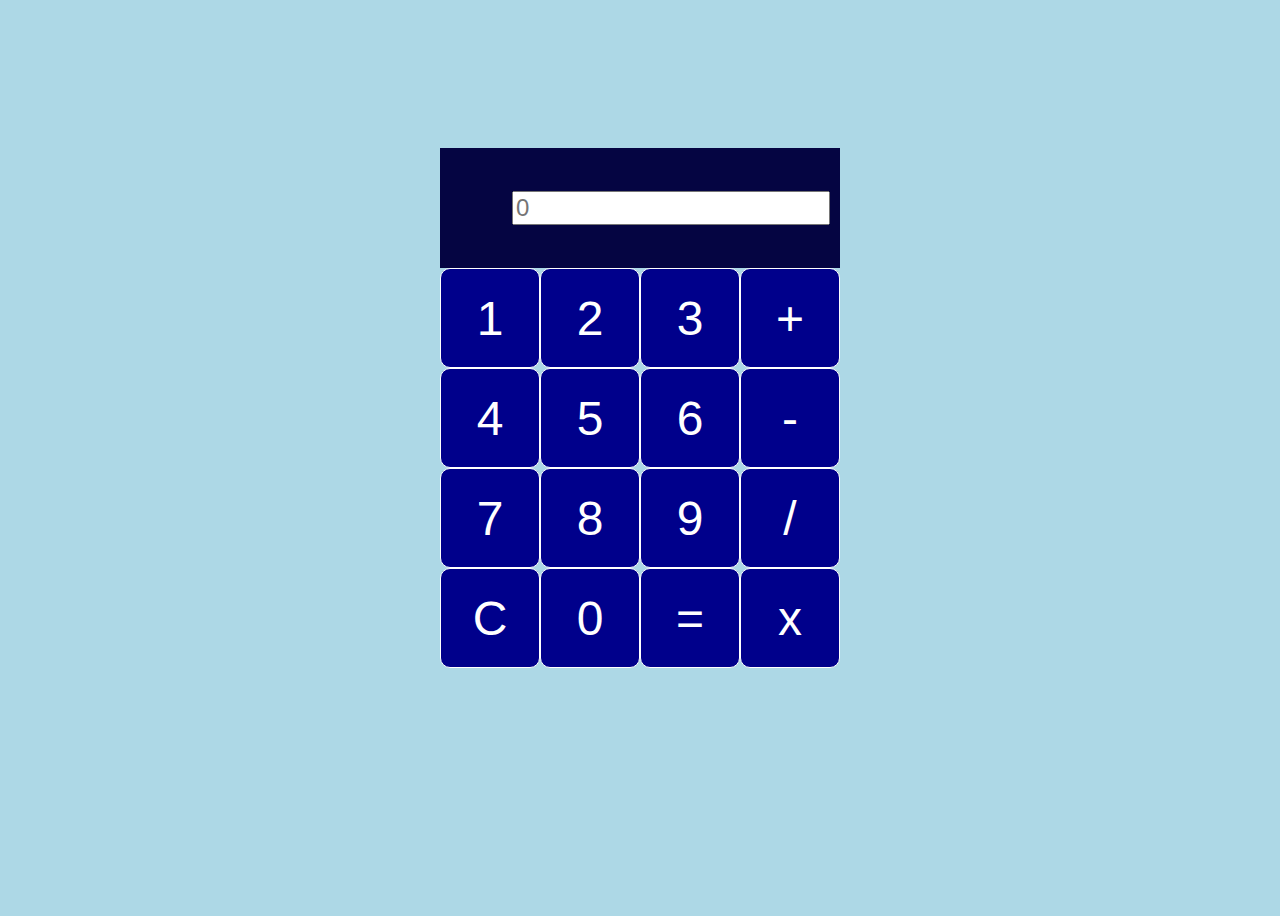
<file: calculadora/calculadora.html>
<!DOCTYPE html>
<html lang="en">
<head>
    <meta charset="UTF-8">
    <meta http-equiv="X-UA-Compatible" content="IE=edge">
    <meta name="viewport" content="width=device-width, initial-scale=1.0">
    <link rel="stylesheet" href="calculadora.css">
    <title>Calculadora</title>
</head>
<body>
    <main class="calculadora">

        <div class="pantallacalculadora">
            <input class="display" type="text" id="resultado"placeholder="0">
        </div>

        <button name="numero">1</button>
        <button name="numero">2</button>
        <button name="numero">3</button>
        <button name="operaciones">+</button>
        <button name="numero">4</button>
        <button name="numero">5</button>
        <button name="numero">6</button>
        <button name="operaciones">-</button>
        <button name="numero">7</button>
        <button name="numero">8</button>
        <button name="numero">9</button>
        <button name="operaciones">/</button>
        <button name="borrar">C</button>
        <button name="numero">0</button>
        <button name="igual">=</button>
        <button name="operaciones">x</button>
    </main>
    <script src="calculadora.js"></script>
</body>
</html>
</file>
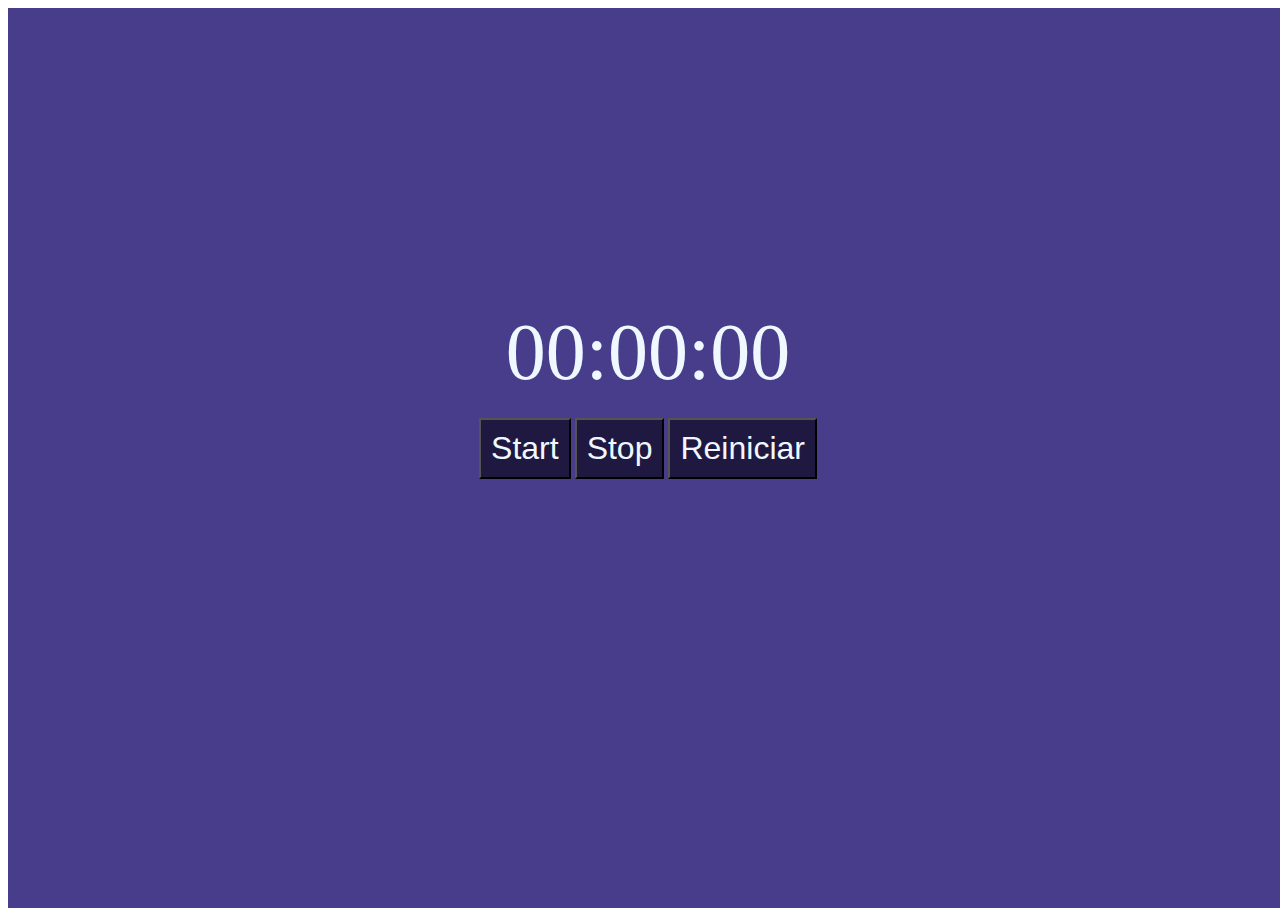
<file: cronometro/crono.html>
<!DOCTYPE html>
<html lang="es">
<head>
    <meta charset="UTF-8">
    <meta http-equiv="X-UA-Compatible" content="IE=edge">
    <meta name="viewport" content="width=device-width, initial-scale=1.0">
    <link rel="stylesheet" href="crono.css">
    <title>Cronometro</title>
</head>
<body>
    <main class="container">
    <div class="hms" id="hms"></div>

    <div class="cronometro">
        <button class="start">Start</button>        
        <button class="stop">Stop</button>
        <button class="reiniciar">Reiniciar</button>
    </div>
</main>
        <script src="crono.js"></script> 
</html>
</file>
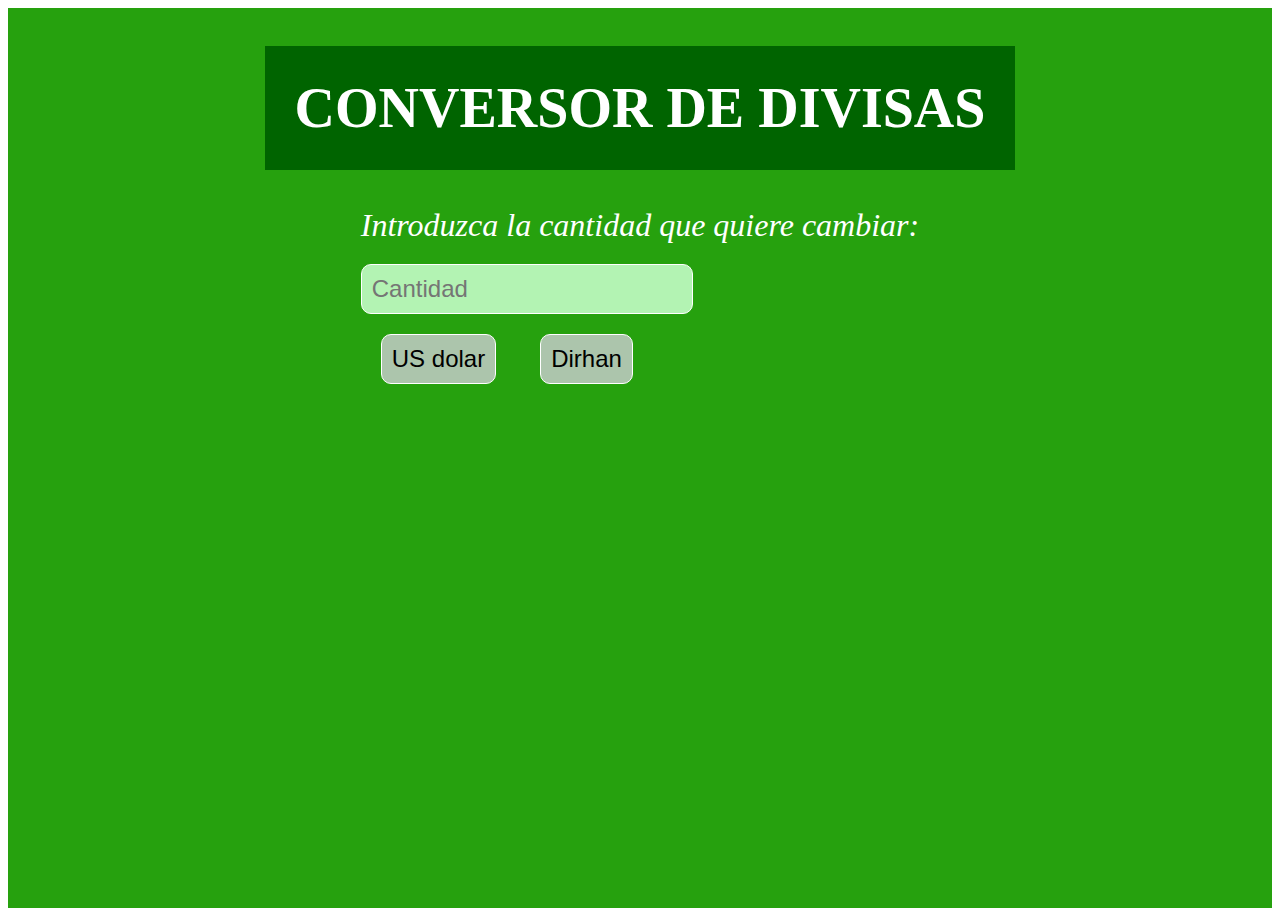
<file: divisas/divisas.html>
<!DOCTYPE html>
<html lang="es">
<head>
    <meta charset="UTF-8">
    <meta http-equiv="X-UA-Compatible" content="IE=edge">
    <meta name="viewport" content="width=device-width, initial-scale=1.0">
    <link rel="stylesheet" href="divisas.css">
    <title>Divisas</title>
</head>
<body>

    <main>

<h1>CONVERSOR DE DIVISAS</h1> 

<div class="contenidos">

    <label for="">Introduzca la cantidad que quiere cambiar:</label>
    <input type="number" id="cantidad" placeholder="Cantidad" required>

    <button onclick="convertirMoneda('dolar')"> US dolar</button>
    <button onclick="convertirMoneda('dirhan')"> Dirhan</button>

    
</div>

<div class="resultado" id="resultadoDelCambio">

</div>

<script src="divisas.js"></script>

</main>
</body>
</html>
</file>
<file: calculadora/calculadora.css>
body{
    background-color: lightblue;
}
.calculadora{
    display: grid;
    justify-content:center ;
    align-content: center;
    height:100vh;
    grid-template-columns: repeat(4,100px);
    grid-template-rows: minmax(120px,auto) repeat(5,100px);
}
button{
    font-size:3rem;
    border:1px solid white;
    background-color:#00008b;
    color:white;
    cursor:pointer;
    border-radius:10%
}
button:hover{
    background-color:white;
    color:#00008b;

}
.pantallacalculadora{
    grid-column:1/-1;
    background-color:rgb(5, 5, 66);
    display:flex;
    flex-direction:column;
    align-items:flex-end;
    justify-content:space-around;
    padding: 10px;
    
}
.display{
color:black ;
font-size: 1.5rem;
text-align: left;}
</file>
<file: cronometro/crono.css>
.container {
    display: grid;
grid-template-columns: 400px 1fr 400px;
grid-template-rows:400px 1fr 1fr 400px;
    background-color: darkslateblue;
    width:100vw;
    height:100vh;

}
.hms{
    grid-row: 1/2;
    grid-column:2/3;
    padding: 10px;
    font-size: 5rem;
    color: aliceblue;
    display:flex;
    justify-content: center;
    align-items: flex-end;
}
.cronometro{
    grid-row: 2/3;
    grid-column:2/3;
    padding: 10px;
    justify-self: center;
}
button{  background-color:rgb(31, 25, 65);
    font-size: 2rem;
    color: aliceblue;
    padding: 10px;
}
button:hover{
    background-color:red;
}
</file>
<file: divisas/divisas.css>
main{
    display:flex;
    height: 100vh;
    background-color: rgb(38, 161, 14);
    flex-direction: column;
    align-items: center;
}
h1{
    background-color: darkgreen;
    color: white;
    padding: 30px;
    font-size: 3.5rem;
}
label{
    color: white;
    font-size: 2rem;
    font-style:italic;
}
input{
    display: block;
    padding: 10px;
    background-color: rgb(179, 243, 179);
    font-size: 1.5rem;
    border-radius: 10px;
    border: 1px solid white;
    margin-top:20px;
}
button{
    margin: 20px;
    padding: 10px;
    background-color: rgb(172, 197, 172);
    font-size: 1.5rem;
    border-radius: 10px;
    border: 1px solid white;
}
.resultado{
    font-size: 3.5rem;
    background-color: red;
    color: white;
}
</file>
